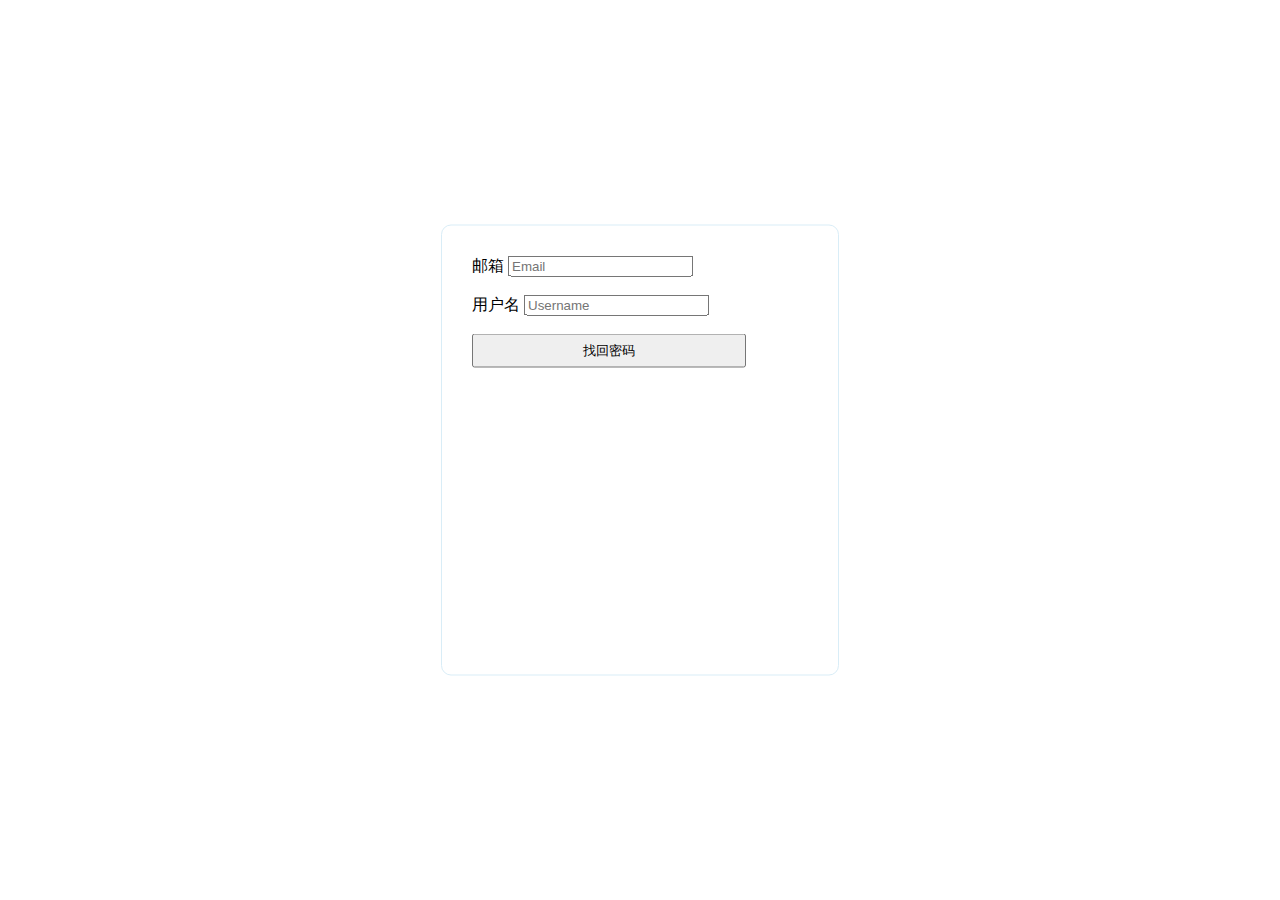
<file: templates/forget.html>
<!DOCTYPE html>
<html lang="en">
<head>
    <meta charset="UTF-8">
    <title>Forget</title>
    <link href="https://cdn.staticfile.org/twitter-bootstrap/3.3.7/css/bootstrap.min.css" rel="stylesheet">
    <script src="https://cdn.staticfile.org/jquery/2.1.1/jquery.min.js"></script>
    <script src="https://cdn.staticfile.org/twitter-bootstrap/3.3.7/js/bootstrap.min.js"></script>

    <link rel="stylesheet" href="/static/css/center.css">
</head>

<body>

    <div class="center signin">
        <form action="{{ url_for('.send_mail') }}" method="post">
            <div class="input-group">
              <span class="input-group-addon">
                  邮箱
              </span>
              <input type="text" class="form-control" placeholder="Email" name="email">
            </div>

            <br>

            <div class="input-group">
              <span class="input-group-addon">
                  用户名
              </span>
              <input type="text" class="form-control" placeholder="Username" name="username">
            </div>
            <br>

            <div class="form-actions ">
                <button type="submit" class="btn btn-primary login-btn">
                    找回密码
                </button>
            </div>

        </form>

    </div>
</body>
</html>
</file>
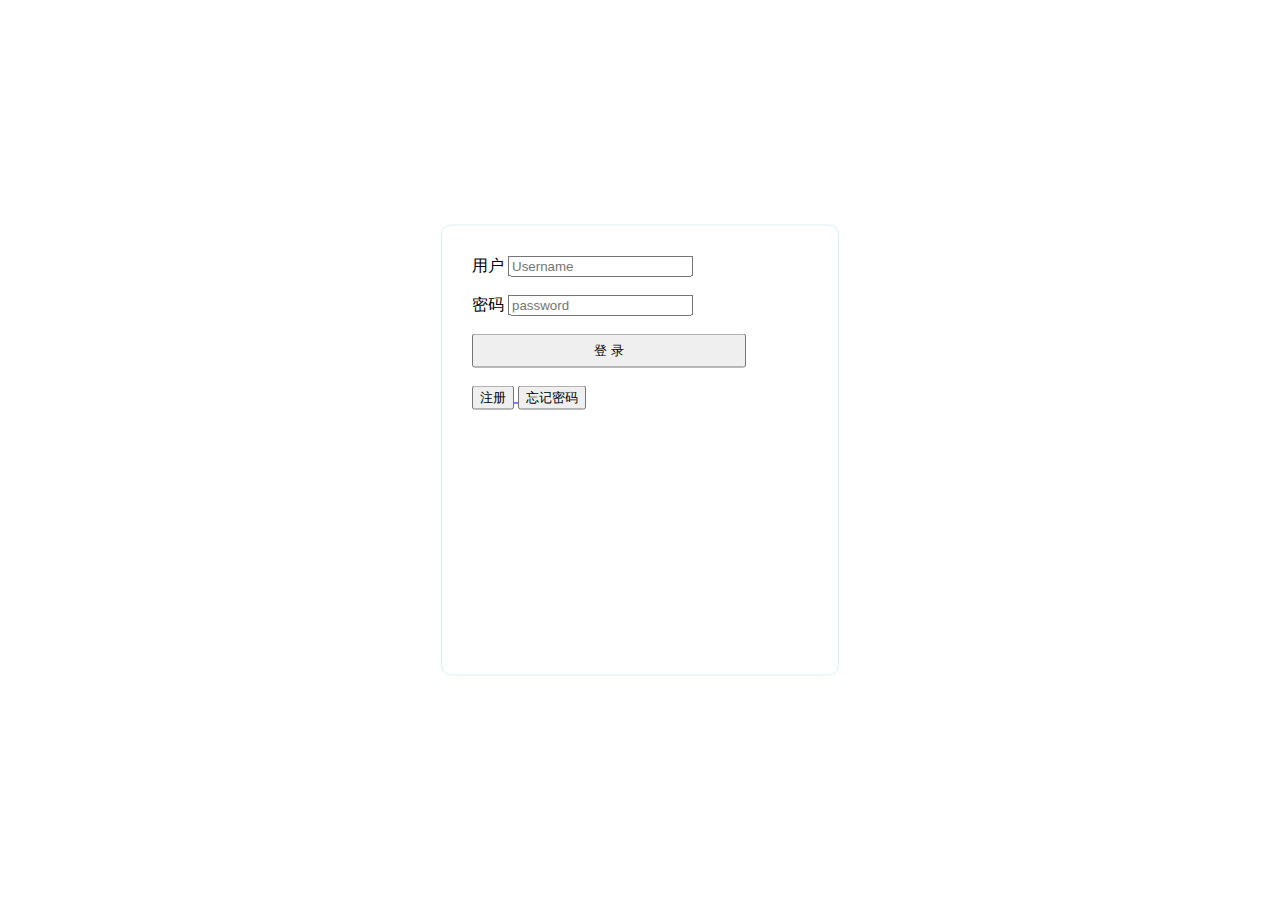
<file: templates/login.html>
<!DOCTYPE html>
<html lang="en">
<head>
    <meta charset="UTF-8">
    <title>Login</title>
    <link href="https://cdn.staticfile.org/twitter-bootstrap/3.3.7/css/bootstrap.min.css" rel="stylesheet">
    <script src="https://cdn.staticfile.org/jquery/2.1.1/jquery.min.js"></script>
    <script src="https://cdn.staticfile.org/twitter-bootstrap/3.3.7/js/bootstrap.min.js"></script>

    <link rel="stylesheet" href="/static/css/center.css">
</head>

<body>

    <div class="center signin">
        <form action="{{ url_for('.login') }}" method="post">
            <div class="input-group">
              <span class="input-group-addon">
                  用户
              </span>
              <input type="text" class="form-control" placeholder="Username" name="username">
            </div>

            <br>

            <div class="input-group">
              <span class="input-group-addon">
                  密码
              </span>
              <input type="password" class="form-control" placeholder="password" name="password">
            </div>
            <br>
            <div class="form-actions ">
                <button type="submit" class="btn btn-primary login-btn">
                    登 录
                </button>
            </div>

        </form>

        <br>
        <!--        注册按钮-->
        <a href="/register/view">
            <button type="button" class="btn btn-primary">
            注册
            </button>
        </a>

<!--        忘记密码-->
        <a href="/reset/forget">
            <button type="button" class="btn btn-primary">
            忘记密码
            </button>
        </a>


    </div>
</body>
</html>
</file>
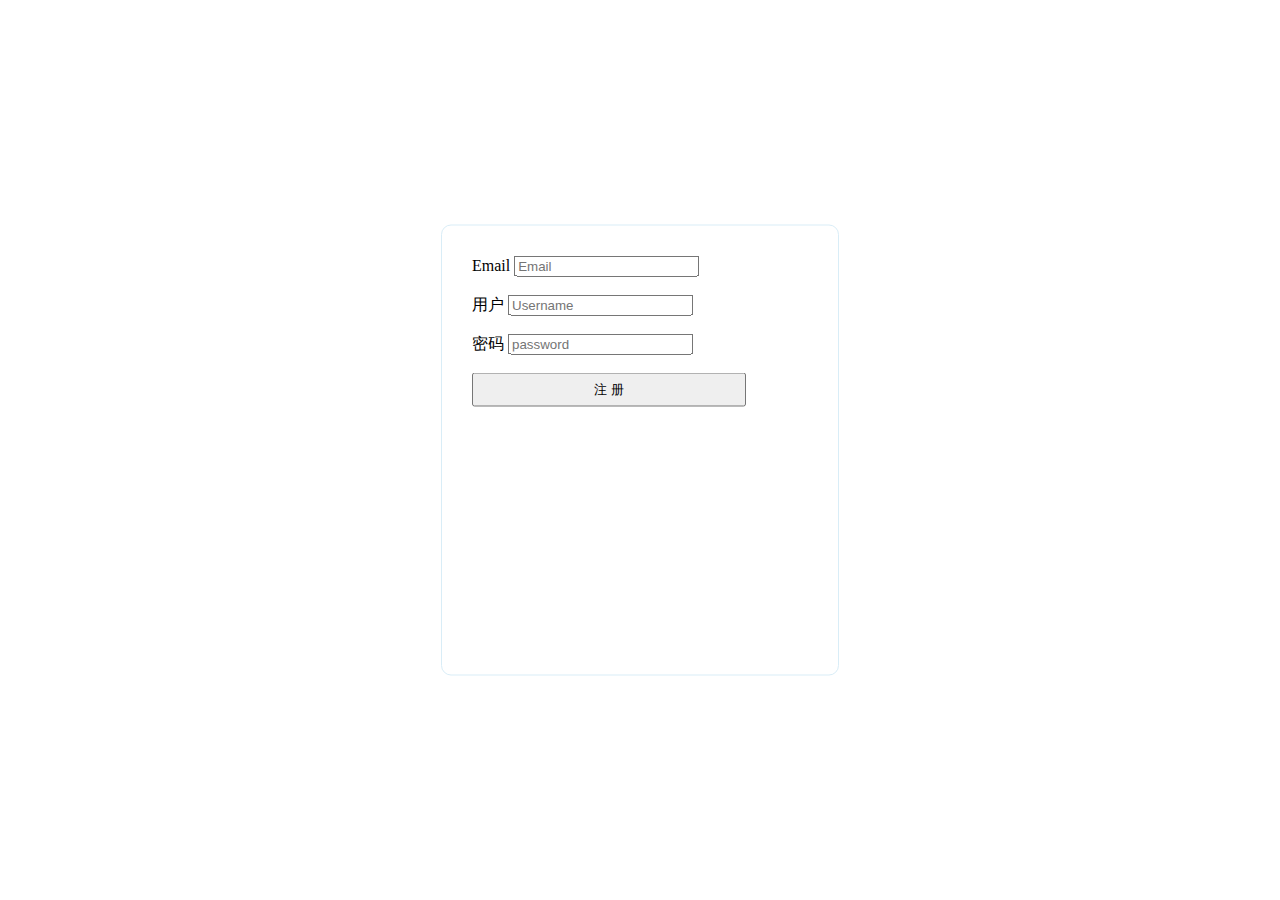
<file: templates/register.html>
<!DOCTYPE html>
<html lang="en">
<head>
    <meta charset="UTF-8">
    <title>Register</title>
    <link href="https://cdn.staticfile.org/twitter-bootstrap/3.3.7/css/bootstrap.min.css" rel="stylesheet">
    <script src="https://cdn.staticfile.org/jquery/2.1.1/jquery.min.js"></script>
    <script src="https://cdn.staticfile.org/twitter-bootstrap/3.3.7/js/bootstrap.min.js"></script>

    <link rel="stylesheet" href="/static/css/center.css">
</head>

<body>

    <div class="center signin">
        <form action="{{ url_for('.register') }}" method="post">
            <div class="input-group">
              <span class="input-group-addon">
                  Email
              </span>
              <input type="text" class="form-control" placeholder="Email" name="email">
            </div>

            <br>

            <div class="input-group">
              <span class="input-group-addon">
                  用户
              </span>
              <input type="text" class="form-control" placeholder="Username" name="username">
            </div>

            <br>

            <div class="input-group">
              <span class="input-group-addon">
                  密码
              </span>
              <input type="password" class="form-control" placeholder="password" name="password">
            </div>

            <br>

            <div class="form-actions ">
                <button type="submit" class="btn btn-primary login-btn">
                    注 册
                </button>
            </div>

        </form>

    </div>
</body>
</html>
</file>
<file: static/css/center.css>
/*center*/
.center-block {
    margin: 0 auto;
}

.center-inline {
    text-align: center;
}

.vertical-center {
    position: absolute;
    top: 50%;
    transform: translateY(-50%);
}

.center {
    position: absolute;
    top: 50%;
    left: 50%;
    transform: translateY(-50%) translateX(-50%);
}


/*login*/
.signin {
    width: 336px;
    height: 389px;
    padding: 30px;
    border: 1px  solid #d9edf7;
    border-radius: 10px;
}

.login-btn {
    width: 274px;
    height: 34px;
}

.blue {
    border-color: #d9edf7;
    background-color: #d9edf7;
}

.font-blue {
    color: #31708f;
}

.nav>li>a:hover {
    background-color: #d9edf7;
    text-decoration: none;
}
</file>
